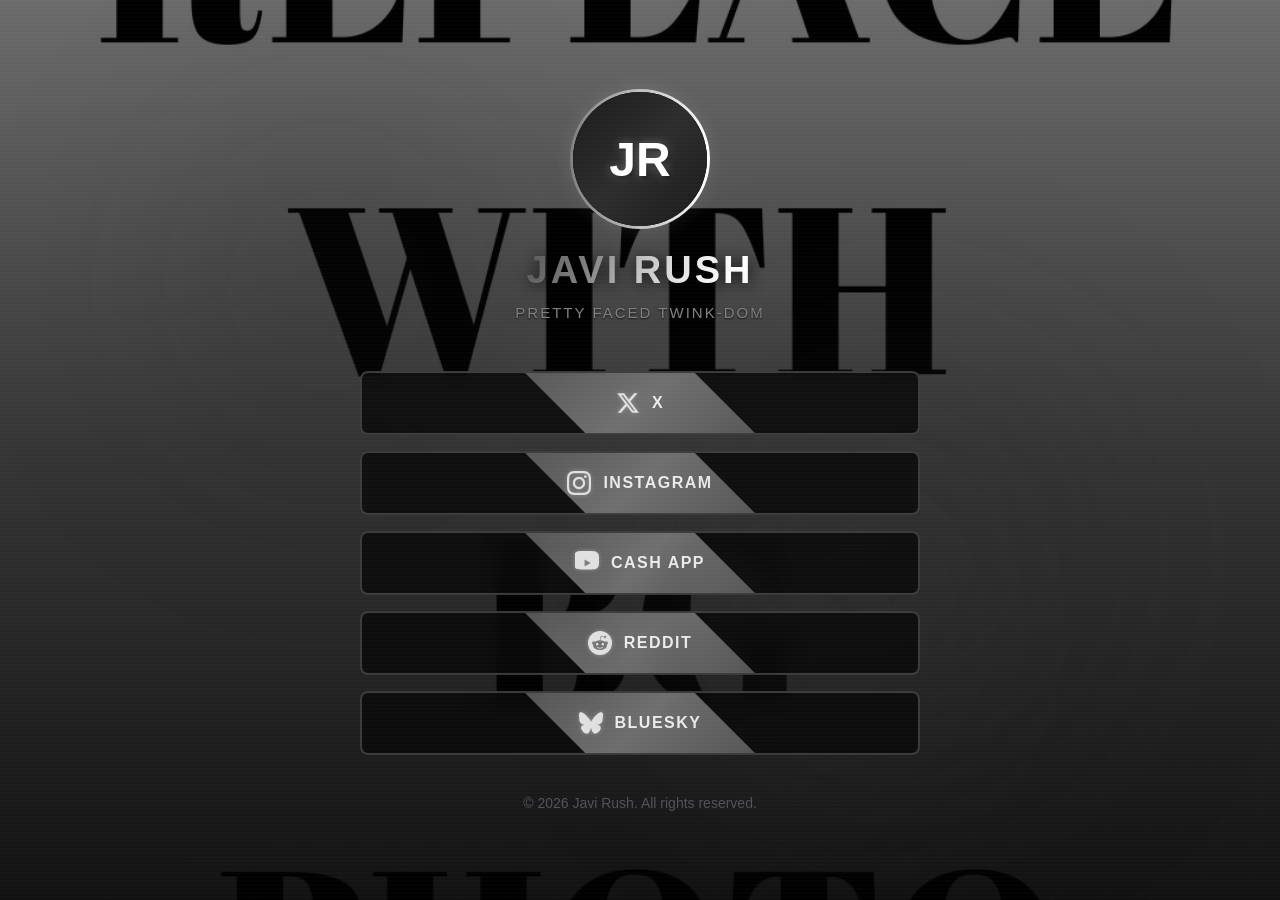
<file: index.html>
<!DOCTYPE html>
<html lang="en">
<head>
    <meta charset="UTF-8">
    <meta name="viewport" content="width=device-width, initial-scale=1.0">
    <meta name="description" content="Javi Rush - Official Links">
    <title>Javi Rush</title>
    <link rel="stylesheet" href="style.css">
</head>
<body>
    <!-- Animated background -->
    <div class="bg-container">
        <div class="grid-bg"></div>
        <div class="orb orb1"></div>
        <div class="orb orb2"></div>
        <div class="orb orb3"></div>
    </div>

    <!-- Main content -->
    <div class="container">
        <!-- Profile -->
        <div class="profile">
            <div class="avatar">
                <div class="avatar-img" id="avatarContent">JR</div>
            </div>
            <h1 class="name">JAVI RUSH</h1>
            <p class="tagline">the pretty-faced twink dom</p>
        </div>

        <!-- Links -->
        <div class="links" id="linksContainer">
            <!-- Links will be dynamically generated from config.js -->
        </div>

        <!-- Footer -->
        <div class="footer">
            <p id="footerText">© 2024 Javi Rush. All rights reserved.</p>
        </div>
    </div>

    <script src="config.js"></script>
    <script src="app.js"></script>
</body>
</html>
</file>
<file: style.css>
/* ============================================
   JAVI RUSH - CYBER GRUNGE LANDING PAGE STYLES
   ============================================ */

/* ============================================
   RESET & BASE STYLES
   ============================================ */
* {
    margin: 0;
    padding: 0;
    box-sizing: border-box;
}

body {
    font-family: 'Segoe UI', Tahoma, Geneva, Verdana, sans-serif;
    background: #000000;
    color: #fff;
    overflow-x: hidden;
    min-height: 100vh;
}

/* ============================================
   BACKGROUND IMAGE WITH SCROLL BLUR
   ============================================ */
.bg-container {
    position: fixed;
    top: 0;
    left: 0;
    width: 100%;
    height: 100%;
    z-index: 0;
    overflow: hidden;
}

.bg-container::before {
    content: '';
    position: absolute;
    top: 0;
    left: 0;
    width: 100%;
    height: 100%;
    background-image: url('filler-photo.jpg'); /* REPLACE WITH YOUR PHOTO */
    background-size: cover;
    background-position: center;
    background-repeat: no-repeat;
    filter: grayscale(0%) blur(0px) brightness(0.7);
    transition: filter 0.3s ease-out;
    z-index: 1;
}

.bg-container.scrolled::before {
    filter: grayscale(100%) blur(20px) brightness(0.3);
}

.bg-container::after {
    content: '';
    position: absolute;
    top: 0;
    left: 0;
    width: 100%;
    height: 100%;
    background: linear-gradient(
        180deg,
        rgba(0, 0, 0, 0.4) 0%,
        rgba(0, 0, 0, 0.7) 50%,
        rgba(0, 0, 0, 0.9) 100%
    );
    z-index: 2;
}

.grid-bg {
    position: absolute;
    width: 200%;
    height: 200%;
    background-image: 
        linear-gradient(rgba(255, 255, 255, 0.02) 1px, transparent 1px),
        linear-gradient(90deg, rgba(255, 255, 255, 0.02) 1px, transparent 1px);
    background-size: 50px 50px;
    animation: gridMove 20s linear infinite;
    transform: perspective(500px) rotateX(60deg);
    z-index: 3;
    opacity: 0.3;
}

@keyframes gridMove {
    0% { transform: perspective(500px) rotateX(60deg) translateY(0); }
    100% { transform: perspective(500px) rotateX(60deg) translateY(50px); }
}

/* ============================================
   GRUNGE OVERLAY TEXTURE
   ============================================ */
body::before {
    content: '';
    position: fixed;
    top: 0;
    left: 0;
    width: 100%;
    height: 100%;
    background-image: 
        repeating-linear-gradient(
            0deg,
            transparent,
            transparent 2px,
            rgba(255, 255, 255, 0.03) 2px,
            rgba(255, 255, 255, 0.03) 4px
        );
    pointer-events: none;
    z-index: 9999;
    opacity: 0.5;
}

/* ============================================
   FLOATING ORBS - GRUNGE COLORS
   ============================================ */
.orb {
    position: absolute;
    border-radius: 50%;
    filter: blur(100px);
    opacity: 0.25;
    animation: float 8s ease-in-out infinite;
    transition: transform 0.3s ease-out;
    z-index: 4;
}

.orb1 {
    width: 400px;
    height: 400px;
    background: radial-gradient(circle, #1a1a1a, transparent);
    top: 10%;
    left: 10%;
    animation-delay: 0s;
}

.orb2 {
    width: 500px;
    height: 500px;
    background: radial-gradient(circle, #2d2d2d, transparent);
    bottom: 10%;
    right: 10%;
    animation-delay: 2s;
}

.orb3 {
    width: 350px;
    height: 350px;
    background: radial-gradient(circle, #404040, transparent);
    top: 50%;
    left: 50%;
    animation-delay: 4s;
}

@keyframes float {
    0%, 100% { transform: translate(0, 0) scale(1); }
    33% { transform: translate(30px, -30px) scale(1.1); }
    66% { transform: translate(-30px, 30px) scale(0.9); }
}

/* ============================================
   MAIN CONTAINER
   ============================================ */
.container {
    position: relative;
    z-index: 10;
    max-width: 600px;
    margin: 0 auto;
    padding: 60px 20px;
    min-height: 100vh;
    display: flex;
    flex-direction: column;
    align-items: center;
    justify-content: center;
}

/* ============================================
   PROFILE SECTION
   ============================================ */
.profile {
    text-align: center;
    margin-bottom: 50px;
    animation: fadeInDown 1s ease-out;
}

@keyframes fadeInDown {
    from {
        opacity: 0;
        transform: translateY(-30px);
    }
    to {
        opacity: 1;
        transform: translateY(0);
    }
}

.avatar {
    width: 140px;
    height: 140px;
    border-radius: 50%;
    margin: 0 auto 20px;
    position: relative;
    overflow: hidden;
    border: 3px solid transparent;
    background: linear-gradient(#000, #000) padding-box,
                linear-gradient(90deg, 
                    #808080 0%, 
                    #c0c0c0 25%, 
                    #ffffff 50%, 
                    #c0c0c0 75%, 
                    #808080 100%) border-box;
    background-size: 200% 100%;
    animation: chromeBorderSpin 4s linear infinite;
    box-shadow: 
        0 0 20px rgba(255, 255, 255, 0.1),
        inset 0 0 20px rgba(0, 0, 0, 0.5);
}

@keyframes chromeBorderSpin {
    0% { background-position: 0% center; }
    100% { background-position: 200% center; }
}

.avatar-img {
    width: 100%;
    height: 100%;
    object-fit: cover;
    background: linear-gradient(135deg, #1a1a1a 0%, #2d2d2d 50%, #1a1a1a 100%);
    display: flex;
    align-items: center;
    justify-content: center;
    font-size: 48px;
    font-weight: 700;
    color: #fff;
    text-shadow: 
        0 0 10px rgba(255, 255, 255, 0.3),
        2px 2px 4px rgba(0, 0, 0, 0.8);
}

.name {
    font-size: 38px;
    font-weight: 900;
    margin-bottom: 12px;
    background: linear-gradient(110deg, 
        #505050 0%, 
        #808080 15%,
        #c0c0c0 25%, 
        #e8e8e8 35%,
        #ffffff 45%,
        #e8e8e8 55%,
        #c0c0c0 65%,
        #808080 75%,
        #505050 100%);
    background-size: 200% 100%;
    -webkit-background-clip: text;
    -webkit-text-fill-color: transparent;
    background-clip: text;
    letter-spacing: 3px;
    cursor: default;
    animation: chromeShine 4s linear infinite;
    position: relative;
    text-transform: uppercase;
    filter: drop-shadow(0 2px 8px rgba(0, 0, 0, 0.9));
}

@keyframes chromeShine {
    0% { background-position: 200% center; }
    100% { background-position: -200% center; }
}

.name:hover {
    animation: glitch 0.3s ease-in-out;
}

@keyframes glitch {
    0% { transform: translate(0); }
    20% { transform: translate(-2px, 2px); }
    40% { transform: translate(-2px, -2px); }
    60% { transform: translate(2px, 2px); }
    80% { transform: translate(2px, -2px); }
    100% { transform: translate(0); }
}

.tagline {
    font-size: 16px;
    color: #a1a1aa;
    font-weight: 300;
    letter-spacing: 1px;
}

/* ============================================
   LINKS SECTION
   ============================================ */
.links {
    width: 100%;
    display: flex;
    flex-direction: column;
    gap: 16px;
}

.link-item {
    opacity: 0;
    animation: fadeInUp 0.6s ease-out forwards;
}

@keyframes fadeInUp {
    from {
        opacity: 0;
        transform: translateY(20px);
    }
    to {
        opacity: 1;
        transform: translateY(0);
    }
}

.link-btn {
    display: flex;
    align-items: center;
    justify-content: center;
    gap: 12px;
    padding: 18px 24px;
    background: rgba(10, 10, 10, 0.85);
    border: 2px solid rgba(128, 128, 128, 0.4);
    border-radius: 8px;
    color: #e0e0e0;
    text-decoration: none;
    font-size: 16px;
    font-weight: 600;
    transition: all 0.3s ease;
    position: relative;
    overflow: hidden;
    backdrop-filter: blur(10px) saturate(0.8);
    width: 100%;
    text-transform: uppercase;
    letter-spacing: 1.5px;
}

.link-btn::before {
    content: '';
    position: absolute;
    top: -50%;
    left: -50%;
    width: 200%;
    height: 200%;
    background: linear-gradient(
        90deg,
        transparent,
        rgba(80, 80, 80, 0.15),
        rgba(192, 192, 192, 0.3),
        rgba(255, 255, 255, 0.4),
        rgba(192, 192, 192, 0.3),
        rgba(80, 80, 80, 0.15),
        transparent
    );
    transform: rotate(45deg);
    transition: all 0.6s ease;
}

.link-btn:hover::before {
    left: 100%;
    top: 100%;
}

.link-btn::after {
    content: '';
    position: absolute;
    top: 0;
    left: 0;
    right: 0;
    bottom: 0;
    background: linear-gradient(
        135deg,
        rgba(255, 255, 255, 0.08) 0%,
        transparent 50%,
        rgba(255, 255, 255, 0.08) 100%
    );
    opacity: 0;
    transition: opacity 0.3s ease;
    pointer-events: none;
}

.link-btn:hover::after {
    opacity: 1;
}

.link-btn:hover {
    background: rgba(30, 30, 30, 0.9);
    border-color: rgba(192, 192, 192, 0.8);
    transform: translateY(-3px);
    box-shadow: 
        0 10px 30px rgba(0, 0, 0, 0.8),
        inset 0 1px 0 rgba(255, 255, 255, 0.3),
        0 0 30px rgba(128, 128, 128, 0.3);
    color: #ffffff;
}

.link-icon {
    width: 24px;
    height: 24px;
    fill: currentColor;
    flex-shrink: 0;
}

/* ============================================
   PLATFORM-SPECIFIC HOVER COLORS
   ============================================ */
.link-onlyfans:hover {
    border-color: rgba(128, 128, 128, 0.9);
    box-shadow: 
        0 10px 30px rgba(0, 0, 0, 0.8),
        inset 0 1px 0 rgba(255, 255, 255, 0.4),
        0 0 30px rgba(192, 192, 192, 0.4);
}

.link-twitter:hover {
    border-color: rgba(128, 128, 128, 0.9);
    box-shadow: 
        0 10px 30px rgba(0, 0, 0, 0.8),
        inset 0 1px 0 rgba(255, 255, 255, 0.4),
        0 0 30px rgba(192, 192, 192, 0.4);
}

.link-instagram:hover {
    border-color: rgba(128, 128, 128, 0.9);
    box-shadow: 
        0 10px 30px rgba(0, 0, 0, 0.8),
        inset 0 1px 0 rgba(255, 255, 255, 0.4),
        0 0 30px rgba(192, 192, 192, 0.4);
}

.link-cashapp:hover {
    border-color: rgba(128, 128, 128, 0.9);
    box-shadow: 
        0 10px 30px rgba(0, 0, 0, 0.8),
        inset 0 1px 0 rgba(255, 255, 255, 0.4),
        0 0 30px rgba(192, 192, 192, 0.4);
}

.link-reddit:hover {
    border-color: rgba(128, 128, 128, 0.9);
    box-shadow: 
        0 10px 30px rgba(0, 0, 0, 0.8),
        inset 0 1px 0 rgba(255, 255, 255, 0.4),
        0 0 30px rgba(192, 192, 192, 0.4);
}

.link-bluesky:hover {
    border-color: rgba(128, 128, 128, 0.9);
    box-shadow: 
        0 10px 30px rgba(0, 0, 0, 0.8),
        inset 0 1px 0 rgba(255, 255, 255, 0.4),
        0 0 30px rgba(192, 192, 192, 0.4);
}

.link-email:hover {
    border-color: rgba(128, 128, 128, 0.9);
    box-shadow: 
        0 10px 30px rgba(0, 0, 0, 0.8),
        inset 0 1px 0 rgba(255, 255, 255, 0.4),
        0 0 30px rgba(192, 192, 192, 0.4);
}

.link-custom:hover {
    border-color: rgba(128, 128, 128, 0.9);
    box-shadow: 
        0 10px 30px rgba(0, 0, 0, 0.8),
        inset 0 1px 0 rgba(255, 255, 255, 0.4),
        0 0 30px rgba(192, 192, 192, 0.4);
}

/* ============================================
   FOOTER
   ============================================ */
.footer {
    margin-top: 40px;
    text-align: center;
    color: #52525b;
    font-size: 14px;
    animation: fadeIn 2s ease-out;
}

@keyframes fadeIn {
    from { opacity: 0; }
    to { opacity: 1; }
}

/* ============================================
   RESPONSIVE DESIGN
   ============================================ */
@media (max-width: 640px) {
    .container {
        padding: 30px 16px;
    }

    .name {
        font-size: 28px;
    }

    .tagline {
        font-size: 14px;
    }

    .avatar {
        width: 120px;
        height: 120px;
    }

    .avatar-img {
        font-size: 40px;
    }

    .link-btn {
        padding: 16px 20px;
        font-size: 15px;
    }

    .orb1, .orb2, .orb3 {
        width: 200px;
        height: 200px;
    }
}

/* Tablets */
@media (min-width: 641px) and (max-width: 1024px) {
    .container {
        padding: 35px 18px;
    }

    .name {
        font-size: 30px;
    }

    .avatar {
        width: 130px;
        height: 130px;
    }
}

/* ============================================
   ACCESSIBILITY
   ============================================ */
@media (prefers-reduced-motion: reduce) {
    *,
    *::before,
    *::after {
        animation-duration: 0.01ms !important;
        animation-iteration-count: 1 !important;
        transition-duration: 0.01ms !important;
    }
}

/* Focus styles for keyboard navigation */
.link-btn:focus {
    outline: 2px solid #9333ea;
    outline-offset: 2px;
}

/* ============================================
   LOADING STATE (Optional)
   ============================================ */
.loading {
    opacity: 0;
    pointer-events: none;
}

.loaded {
    opacity: 1;
    pointer-events: auto;
}

/* ============================================
   CUSTOM SCROLLBAR
   ============================================ */
::-webkit-scrollbar {
    width: 10px;
}

::-webkit-scrollbar-track {
    background: #0a0a0a;
}

::-webkit-scrollbar-thumb {
    background: linear-gradient(180deg, 
        rgba(192, 192, 192, 0.5) 0%,
        rgba(147, 51, 234, 0.5) 50%,
        rgba(192, 192, 192, 0.5) 100%);
    border-radius: 5px;
}

::-webkit-scrollbar-thumb:hover {
    background: linear-gradient(180deg, 
        rgba(255, 255, 255, 0.7) 0%,
        rgba(147, 51, 234, 0.7) 50%,
        rgba(255, 255, 255, 0.7) 100%);
}

/* ============================================
   CHROME METALLIC EFFECTS
   ============================================ */

/* Metallic shine on link icons */
.link-icon {
    width: 24px;
    height: 24px;
    fill: currentColor;
    flex-shrink: 0;
    filter: drop-shadow(0 0 2px rgba(255, 255, 255, 0.3));
    transition: all 0.3s ease;
}

.link-btn:hover .link-icon {
    filter: 
        drop-shadow(0 0 4px rgba(255, 255, 255, 0.6))
        drop-shadow(0 0 8px rgba(192, 192, 192, 0.4));
    transform: scale(1.1);
}

/* Chrome reflective surface effect */
.link-btn:active {
    transform: translateY(0px);
    box-shadow: 
        inset 0 2px 4px rgba(0, 0, 0, 0.3),
        0 0 10px rgba(255, 255, 255, 0.2);
}

/* Metallic text effect on tagline */
.tagline {
    font-size: 15px;
    color: #808080;
    font-weight: 400;
    letter-spacing: 2px;
    text-shadow: 
        0 1px 2px rgba(0, 0, 0, 0.8),
        0 0 10px rgba(128, 128, 128, 0.2);
    transition: all 0.3s ease;
    text-transform: uppercase;
}

.tagline:hover {
    color: #c0c0c0;
    text-shadow: 
        0 0 10px rgba(255, 255, 255, 0.4),
        0 0 20px rgba(128, 128, 128, 0.3);
}

/* Chrome gleam effect for avatar on hover */
.avatar:hover::after {
    content: '';
    position: absolute;
    top: -50%;
    left: -50%;
    width: 200%;
    height: 200%;
    background: linear-gradient(
        45deg,
        transparent 30%,
        rgba(255, 255, 255, 0.3) 50%,
        transparent 70%
    );
    animation: avatarGleam 1.5s ease-in-out;
    pointer-events: none;
}

@keyframes avatarGleam {
    0% {
        transform: translateX(-100%) translateY(-100%) rotate(45deg);
    }
    100% {
        transform: translateX(100%) translateY(100%) rotate(45deg);
    }
}
</file>
